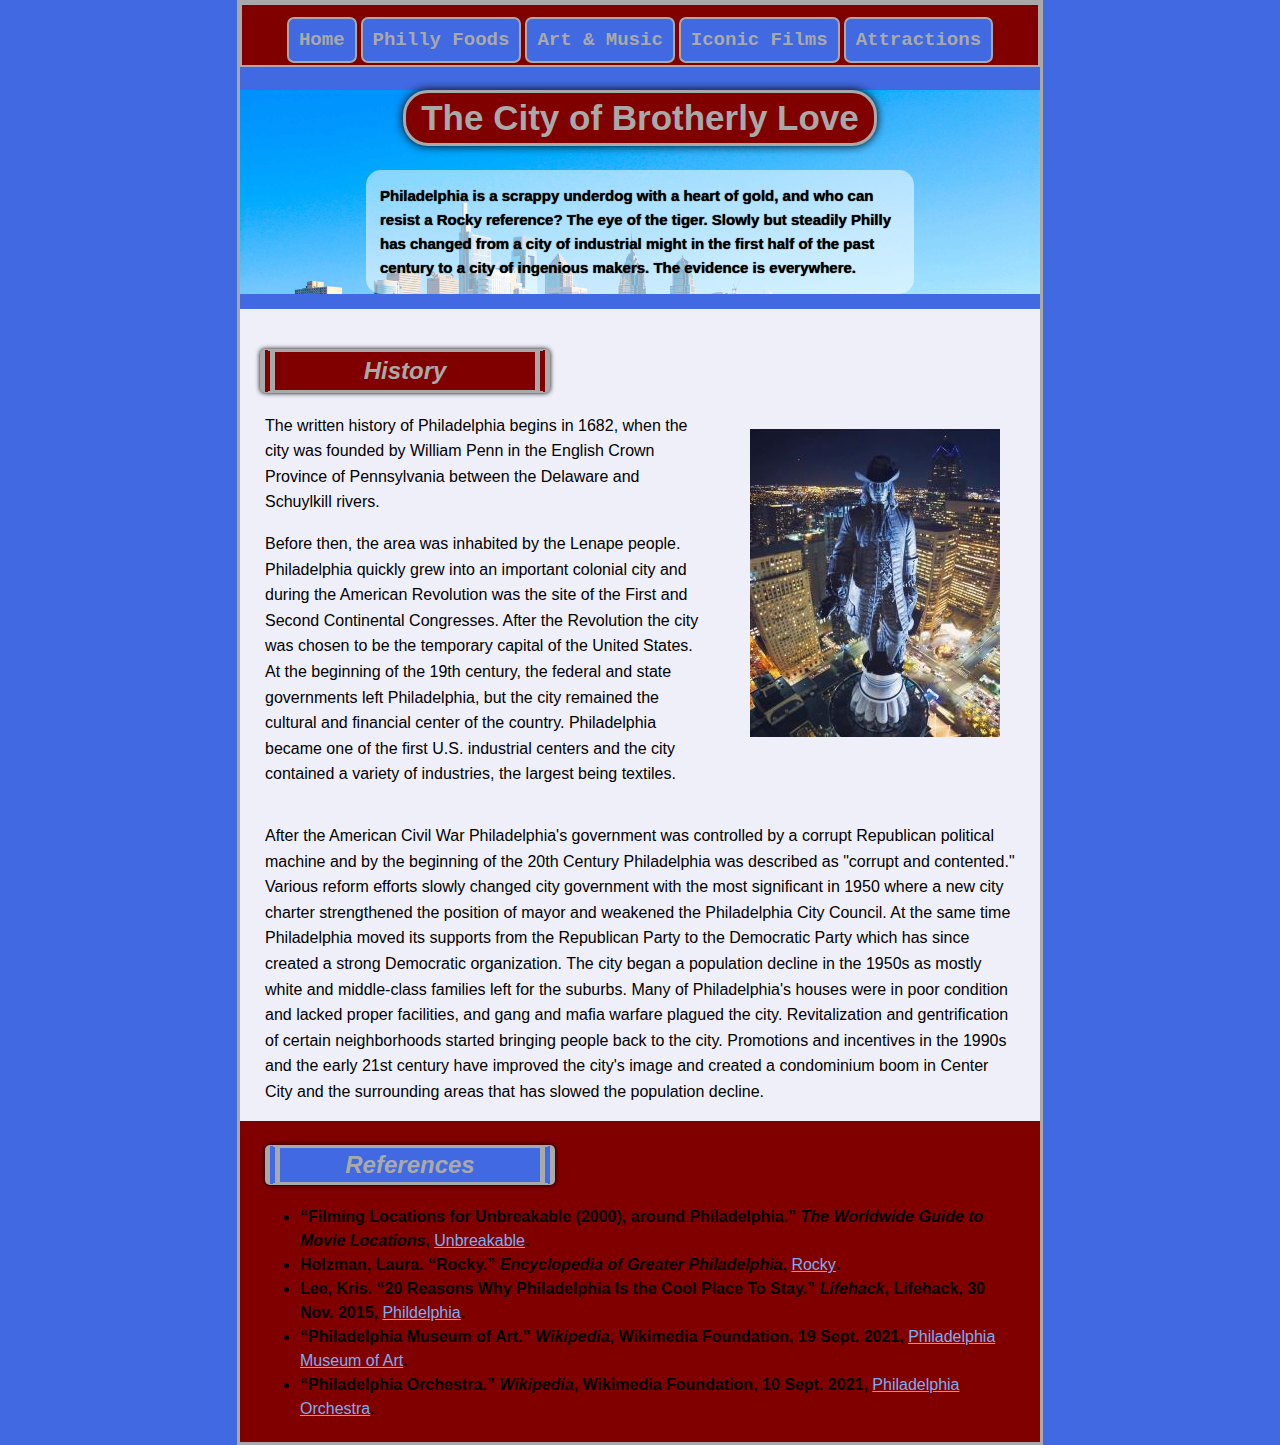
<file: index.html>
<!DOCTYPE html> <!--homepage template-->

<html lang="en">

	<head>
		<meta charset="utf-8">
		<title>Background of Philly</title>
		<meta name="viewport" content="width=device-width, initial-scale=1.0">
		<link rel="stylesheet" href="css/styles.css">
		<link rel="stylesheet" href="css/navigation.css">
	</head>
	<body>
		<nav>
			<ul>
				<li><a href="index.html">Home</a></li>
				<li><a href="philly-foods.html">Philly Foods</a></li>
				<li><a href="art-music.html">Art & Music</a></li>
				<li><a href="feature-films.html">Iconic Films</a></li>
				<li><a href="attractions.html">Attractions</a></li>
			</ul>
		</nav>

		<header>
			<h1 class="section_header">The City of Brotherly Love</h1>
			<p class="description">Philadelphia is a scrappy underdog with a heart of gold, and who can resist a Rocky reference? The eye of the tiger. Slowly but steadily Philly has changed from a city of industrial might in the first half of the past century to a city of ingenious makers. The evidence is everywhere.</p>
		</header>

		<div class="container">

			<article>

				<h2>History</h2>
				<figure>
					<img src="images/WilliamPennStatue.jpg" alt="The William Penn Statue">
				</figure>
				
				<p>The written history of Philadelphia begins in 1682, when the city was founded by William Penn in the English Crown Province of Pennsylvania between the Delaware and Schuylkill rivers.</p>
				<p>Before then, the area was inhabited by the Lenape people. Philadelphia quickly grew into an important colonial city and during the American Revolution was the site of the First and Second Continental Congresses. After the Revolution the city was chosen to be the temporary capital of the United States. At the beginning of the 19th century, the federal and state governments left Philadelphia, but the city remained the cultural and financial center of the country. Philadelphia became one of the first U.S. industrial centers and the city contained a variety of industries, the largest being textiles.</p>

			</article>

			<aside>
				<p>After the American Civil War Philadelphia's government was controlled by a corrupt Republican political machine and by the beginning of the 20th Century Philadelphia was described as "corrupt and contented." Various reform efforts slowly changed city government with the most significant in 1950 where a new city charter strengthened the position of mayor and weakened the Philadelphia City Council. At the same time Philadelphia moved its supports from the Republican Party to the Democratic Party which has since created a strong Democratic organization. The city began a population decline in the 1950s as mostly white and middle-class families left for the suburbs. Many of Philadelphia's houses were in poor condition and lacked proper facilities, and gang and mafia warfare plagued the city. Revitalization and gentrification of certain neighborhoods started bringing people back to the city. Promotions and incentives in the 1990s and the early 21st century have improved the city's image and created a condominium boom in Center City and the surrounding areas that has slowed the population decline.</p>

			</aside>

		</div>	

		<footer>
			<h2>References</h2>
			<ul>
				<li>“Filming Locations for Unbreakable (2000), around Philadelphia.” <em>The Worldwide Guide to Movie Locations</em>, <a href="https://www.movie-locations.com/movies/u/Unbreakable.php" target="blank">Unbreakable</a>.</li>
				<li>Holzman, Laura. “Rocky.” <em>Encyclopedia of Greater Philadelphia</em>, <a href="https://philadelphiaencyclopedia.org/archive/rocky/" target="blank">Rocky</a>.</li>
				<li>Lee, Kris. “20 Reasons Why Philadelphia Is the Cool Place To Stay.” <em>Lifehack</em>, Lifehack, 30 Nov. 2015, <a href="https://www.lifehack.org/321499/20-reasons-philadelphia-the-coolest-place-stay" target="blank">Phildelphia</a>.</li>
				<li>“Philadelphia Museum of Art.” <em>Wikipedia</em>, Wikimedia Foundation, 19 Sept. 2021, <a href="https://en.wikipedia.org/wiki/Philadelphia_Museum_of_Art" target="blank">Philadelphia Museum of Art</a>.</li>
				<li>“Philadelphia Orchestra.” <em>Wikipedia</em>, Wikimedia Foundation, 10 Sept. 2021, <a href="https://en.wikipedia.org/wiki/Philadelphia_Orchestra" target="blank">Philadelphia Orchestra</a>.</li>
			</ul>
		</footer>

	</body>
</html>
</file>
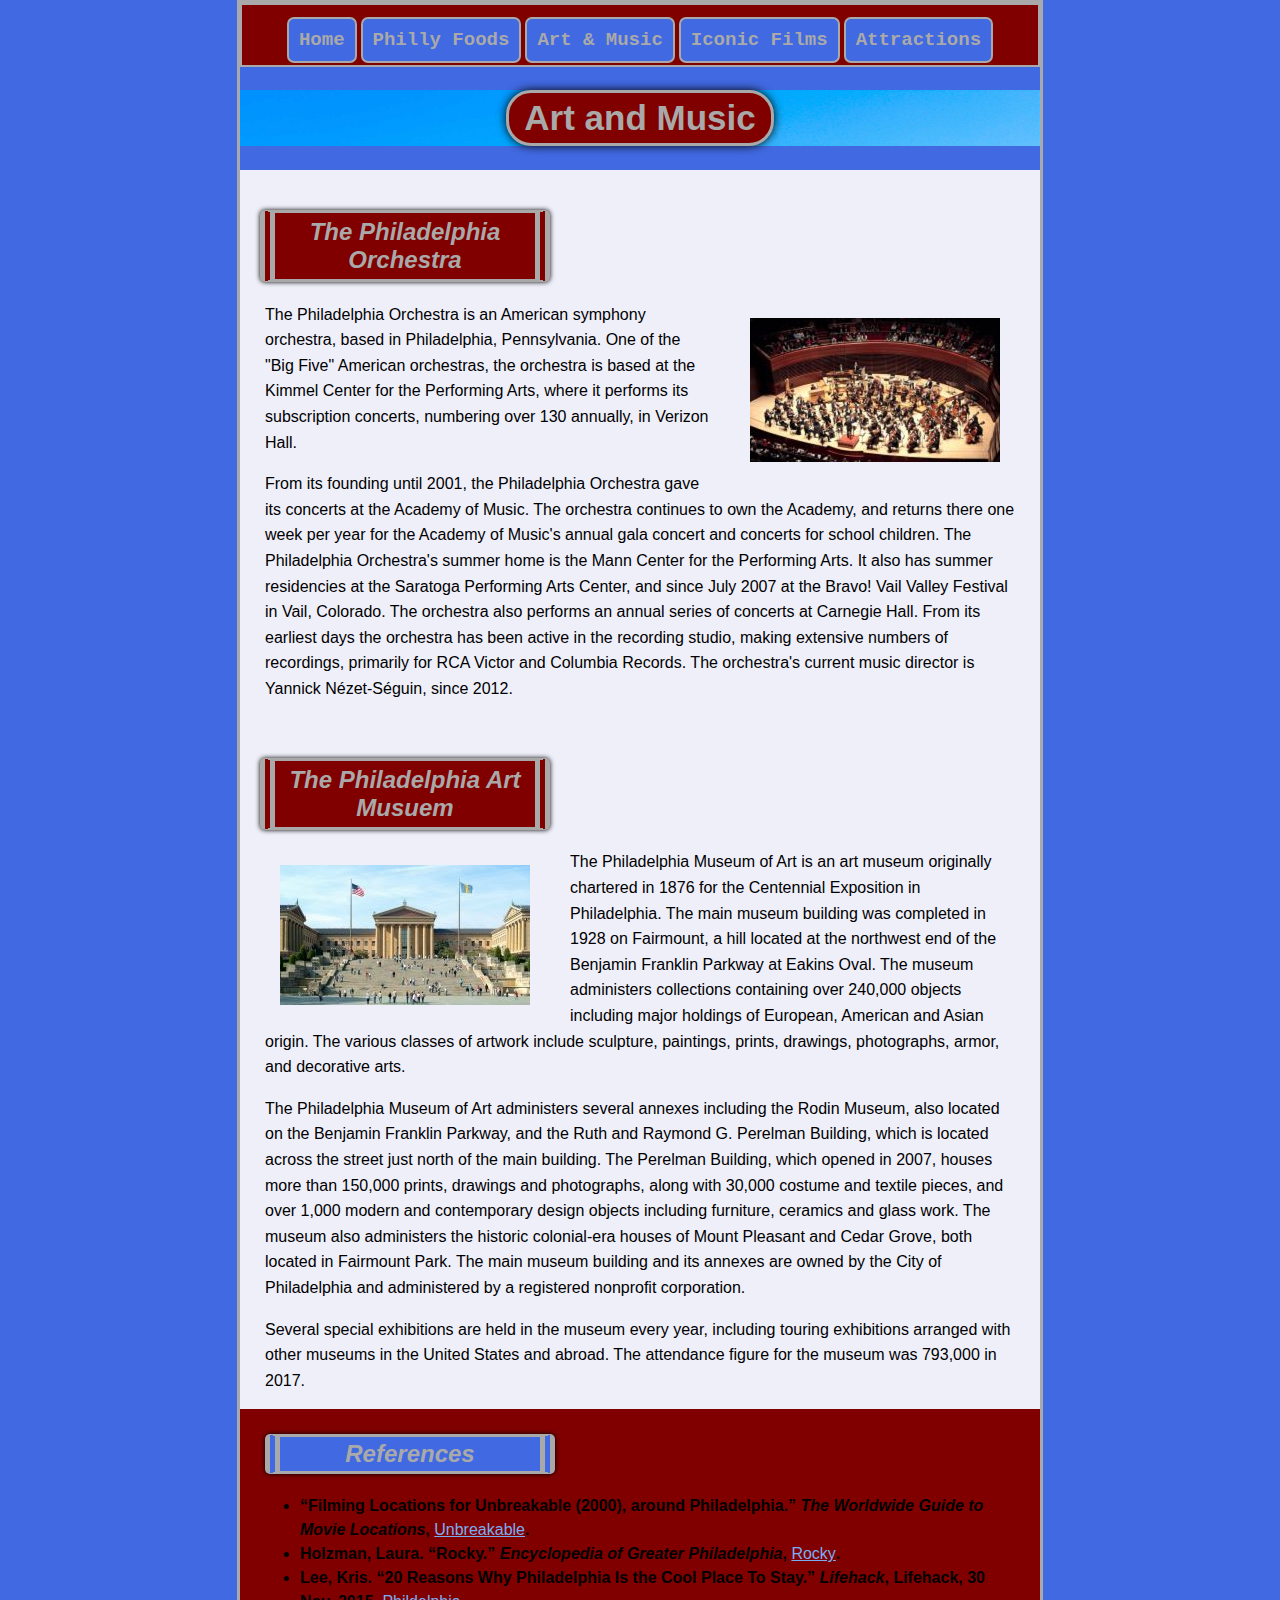
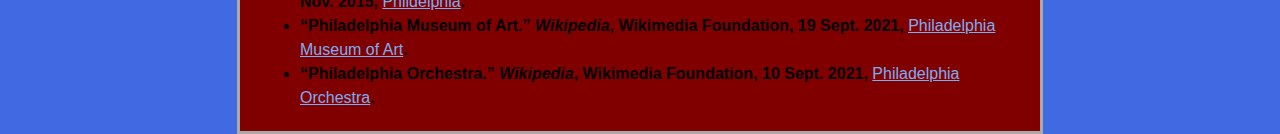
<file: art-music.html>
<!DOCTYPE html> <!--subpage template-->

<html lang="en">

	<head>
		<meta charset="utf-8">
		<title>Art and Music</title>
		<meta name="viewport" content="width=device-width, initial-scale=1.0">
		<link rel="stylesheet" href="css/styles.css">
		<link rel="stylesheet" href="css/navigation.css">
	</head>
	<body>
		<nav>
			<ul>
				<li><a href="index.html">Home</a></li>
				<li><a href="philly-foods.html">Philly Foods</a></li>
				<li><a href="art-music.html">Art & Music</a></li>
				<li><a href="feature-films.html">Iconic Films</a></li>
				<li><a href="attractions.html">Attractions</a></li>
			</ul>
		</nav>

		<header>
			<h1 class="section_header">Art and Music</h1>
		</header>

		<div class="container">

			<article>

				<h2>The Philadelphia Orchestra</h2>
				<figure>
					<img src="images/Orchestra.jpg" alt="The Philadelphia Orchestra">
				</figure>
				<p>The Philadelphia Orchestra is an American symphony orchestra, based in Philadelphia, Pennsylvania. One of the "Big Five" American orchestras, the orchestra is based at the Kimmel Center for the Performing Arts, where it performs its subscription concerts, numbering over 130 annually, in Verizon Hall.</p>
				<p>From its founding until 2001, the Philadelphia Orchestra gave its concerts at the Academy of Music. The orchestra continues to own the Academy, and returns there one week per year for the Academy of Music's annual gala concert and concerts for school children. The Philadelphia Orchestra's summer home is the Mann Center for the Performing Arts. It also has summer residencies at the Saratoga Performing Arts Center, and since July 2007 at the Bravo! Vail Valley Festival in Vail, Colorado. The orchestra also performs an annual series of concerts at Carnegie Hall. From its earliest days the orchestra has been active in the recording studio, making extensive numbers of recordings, primarily for RCA Victor and Columbia Records. The orchestra's current music director is Yannick Nézet-Séguin, since 2012.</p>
			
			</article>

			<aside>

				<h2>The Philadelphia Art Musuem</h2>
				<figure>
					<img src="images/ArtMuseum.jpg" alt="The Philadelphia Art Museum">
				</figure>
				<p>The Philadelphia Museum of Art is an art museum originally chartered in 1876 for the Centennial Exposition in Philadelphia. The main museum building was completed in 1928 on Fairmount, a hill located at the northwest end of the Benjamin Franklin Parkway at Eakins Oval. The museum administers collections containing over 240,000 objects including major holdings of European, American and Asian origin. The various classes of artwork include sculpture, paintings, prints, drawings, photographs, armor, and decorative arts.</p>
				<p>The Philadelphia Museum of Art administers several annexes including the Rodin Museum, also located on the Benjamin Franklin Parkway, and the Ruth and Raymond G. Perelman Building, which is located across the street just north of the main building. The Perelman Building, which opened in 2007, houses more than 150,000 prints, drawings and photographs, along with 30,000 costume and textile pieces, and over 1,000 modern and contemporary design objects including furniture, ceramics and glass work. The museum also administers the historic colonial-era houses of Mount Pleasant and Cedar Grove, both located in Fairmount Park. The main museum building and its annexes are owned by the City of Philadelphia and administered by a registered nonprofit corporation.</p>
				<p>Several special exhibitions are held in the museum every year, including touring exhibitions arranged with other museums in the United States and abroad. The attendance figure for the museum was 793,000 in 2017.</p>

			</aside>
		</div>	

		<footer>
			<h2>References</h2>
			<ul>
				<li>“Filming Locations for Unbreakable (2000), around Philadelphia.” <em>The Worldwide Guide to Movie Locations</em>, <a href="https://www.movie-locations.com/movies/u/Unbreakable.php" target="blank">Unbreakable</a>.</li>
				<li>Holzman, Laura. “Rocky.” <em>Encyclopedia of Greater Philadelphia</em>, <a href="https://philadelphiaencyclopedia.org/archive/rocky/" target="blank">Rocky</a>.</li>
				<li>Lee, Kris. “20 Reasons Why Philadelphia Is the Cool Place To Stay.” <em>Lifehack</em>, Lifehack, 30 Nov. 2015, <a href="https://www.lifehack.org/321499/20-reasons-philadelphia-the-coolest-place-stay" target="blank">Phildelphia</a>.</li>
				<li>“Philadelphia Museum of Art.” <em>Wikipedia</em>, Wikimedia Foundation, 19 Sept. 2021, <a href="https://en.wikipedia.org/wiki/Philadelphia_Museum_of_Art" target="blank">Philadelphia Museum of Art</a>.</li>
				<li>“Philadelphia Orchestra.” <em>Wikipedia</em>, Wikimedia Foundation, 10 Sept. 2021, <a href="https://en.wikipedia.org/wiki/Philadelphia_Orchestra" target="blank">Philadelphia Orchestra</a>.</li>
			</ul>
		</footer>

	</body>
</html>
</file>
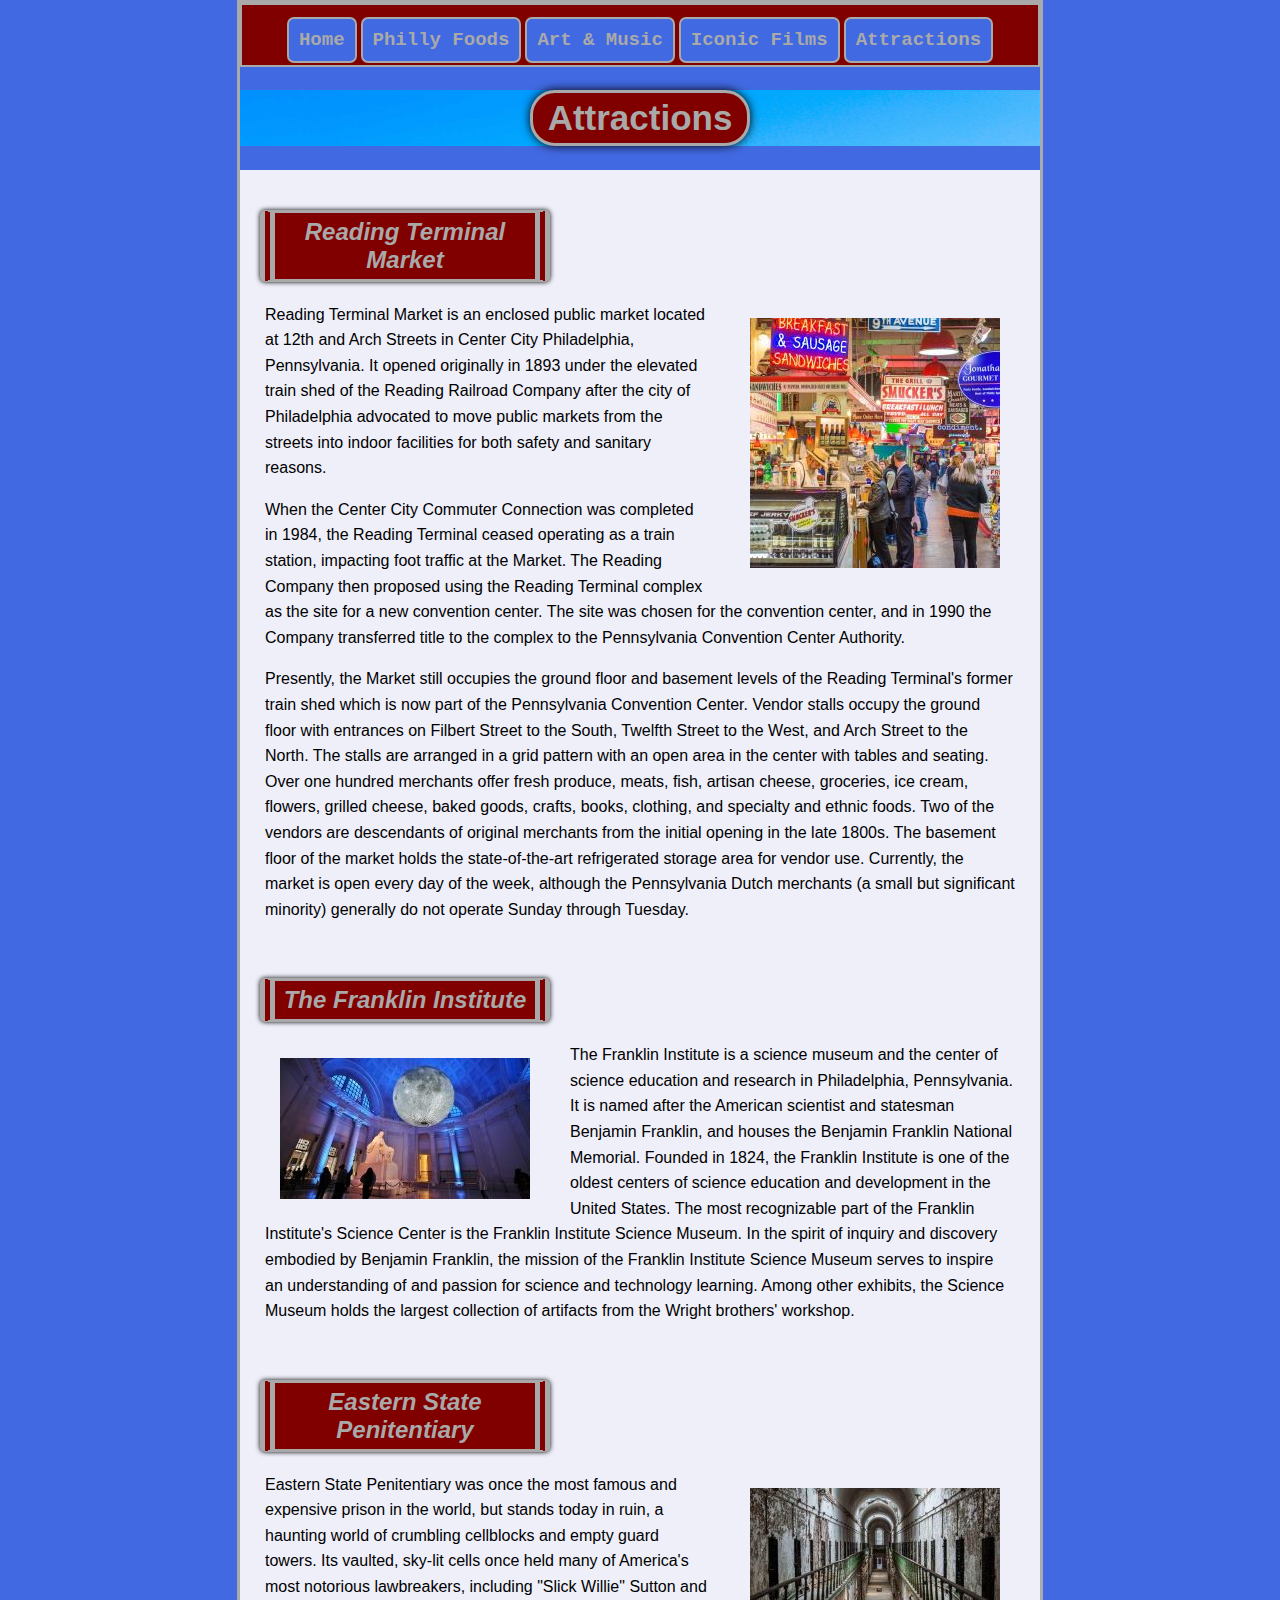
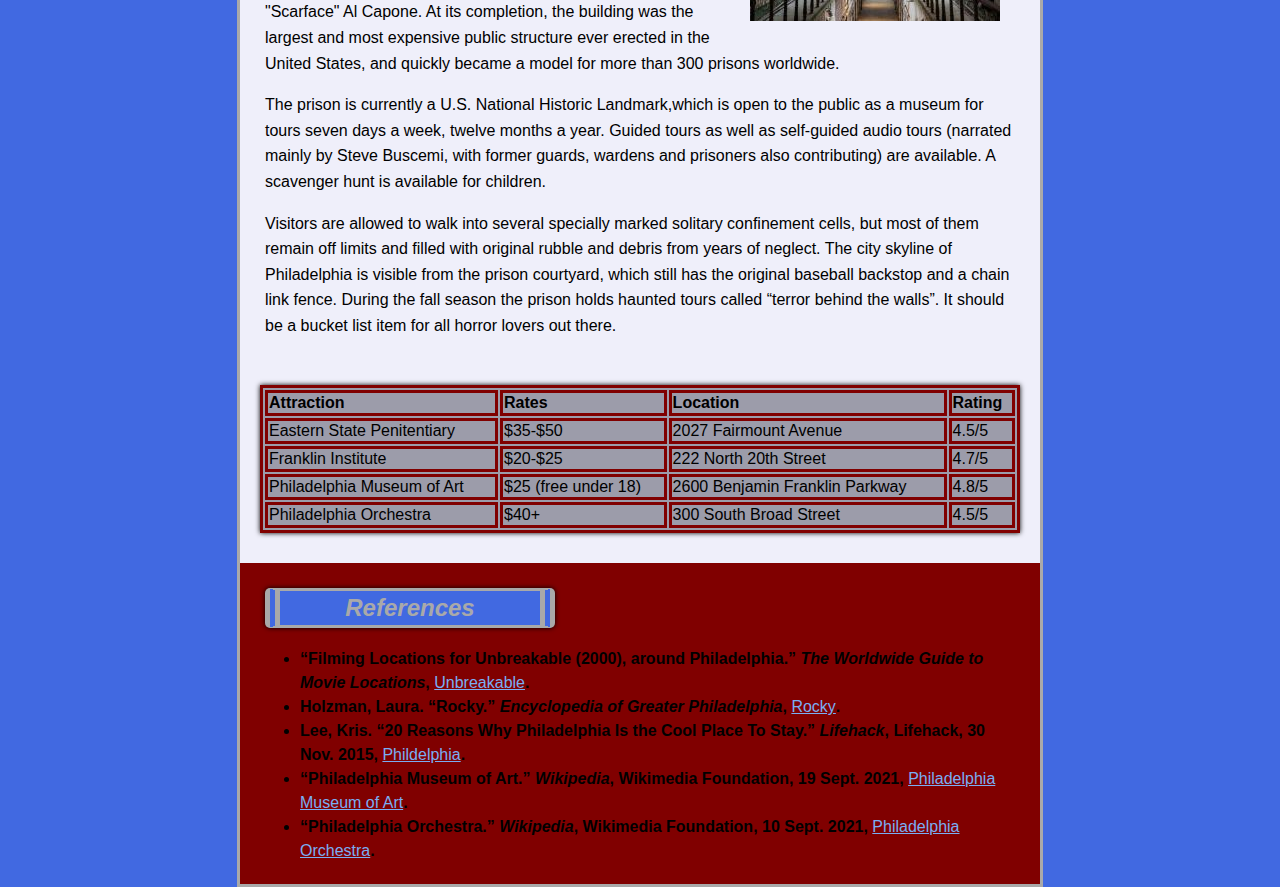
<file: attractions.html>
<!DOCTYPE html> <!--subpage template-->

<html lang="en">

	<head>
		<meta charset="utf-8">
		<title>Attractions</title>
		<meta name="viewport" content="width=device-width, initial-scale=1.0">
		<link rel="stylesheet" href="css/styles.css">
		<link rel="stylesheet" href="css/navigation.css">
	</head>
	<body>
		<nav>
			<ul>
				<li><a href="index.html">Home</a></li>
				<li><a href="philly-foods.html">Philly Foods</a></li>
				<li><a href="art-music.html">Art & Music</a></li>
				<li><a href="feature-films.html">Iconic Films</a></li>
				<li><a href="attractions.html">Attractions</a></li>
			</ul>
		</nav>

		<header>
			<h1 class="section_header">Attractions</h1>
		</header>

		<div class="container">

			<article>

				<h2>Reading Terminal Market</h2>
				<figure>
					<img src="images/ReadingTerminalMarket.jpg" alt="Reading Terminal Market">
				</figure>
				<p>Reading Terminal Market is an enclosed public market located at 12th and Arch Streets in Center City Philadelphia, Pennsylvania. It opened originally in 1893 under the elevated train shed of the Reading Railroad Company after the city of Philadelphia advocated to move public markets from the streets into indoor facilities for both safety and sanitary reasons.</p>
				<p>When the Center City Commuter Connection was completed in 1984, the Reading Terminal ceased operating as a train station, impacting foot traffic at the Market. The Reading Company then proposed using the Reading Terminal complex as the site for a new convention center. The site was chosen for the convention center, and in 1990 the Company transferred title to the complex to the Pennsylvania Convention Center Authority.</p>
				<p>Presently, the Market still occupies the ground floor and basement levels of the Reading Terminal's former train shed which is now part of the Pennsylvania Convention Center. Vendor stalls occupy the ground floor with entrances on Filbert Street to the South, Twelfth Street to the West, and Arch Street to the North. The stalls are arranged in a grid pattern with an open area in the center with tables and seating. Over one hundred merchants offer fresh produce, meats, fish, artisan cheese, groceries, ice cream, flowers, grilled cheese, baked goods, crafts, books, clothing, and specialty and ethnic foods. Two of the vendors are descendants of original merchants from the initial opening in the late 1800s. The basement floor of the market holds the state-of-the-art refrigerated storage area for vendor use. Currently, the market is open every day of the week, although the Pennsylvania Dutch merchants (a small but significant minority) generally do not operate Sunday through Tuesday.</p>
			
			</article>

			<aside>

				<h2>The Franklin Institute</h2>
				<figure>
					<img src="images/Franklin.jpg" alt="The Franklin Institute">
				</figure>
				<p>The Franklin Institute is a science museum and the center of science education and research in Philadelphia, Pennsylvania. It is named after the American scientist and statesman Benjamin Franklin, and houses the Benjamin Franklin National Memorial. Founded in 1824, the Franklin Institute is one of the oldest centers of science education and development in the United States. The most recognizable part of the Franklin Institute's Science Center is the Franklin Institute Science Museum. In the spirit of inquiry and discovery embodied by Benjamin Franklin, the mission of the Franklin Institute Science Museum serves to inspire an understanding of and passion for science and technology learning. Among other exhibits, the Science Museum holds the largest collection of artifacts from the Wright brothers' workshop.</p>
			
			</aside>

			<section>

				<h2>Eastern State Penitentiary</h2>
				<figure>
					<img src="images/Penitentiary.jpg" alt="The Eastern State Penitentiary">
				</figure>
				<p>Eastern State Penitentiary was once the most famous and expensive prison in the world, but stands today in ruin, a haunting world of crumbling cellblocks and empty guard towers. Its vaulted, sky-lit cells once held many of America's most notorious lawbreakers, including "Slick Willie" Sutton and "Scarface" Al Capone. At its completion, the building was the largest and most expensive public structure ever erected in the United States, and quickly became a model for more than 300 prisons worldwide.</p> 
				<p>The prison is currently a U.S. National Historic Landmark,which is open to the public as a museum for tours seven days a week, twelve months a year. Guided tours as well as self-guided audio tours (narrated mainly by Steve Buscemi, with former guards, wardens and prisoners also contributing) are available. A scavenger hunt is available for children.</p>
				<p>Visitors are allowed to walk into several specially marked solitary confinement cells, but most of them remain off limits and filled with original rubble and debris from years of neglect. The city skyline of Philadelphia is visible from the prison courtyard, which still has the original baseball backstop and a chain link fence. During the fall season the prison holds haunted tours called “terror behind the walls”. It should be a bucket list item for all horror lovers out there.</p>

			</section>

			<table>
					<tr>
						<td><strong>Attraction</strong></td>
						<td><strong>Rates</strong></td>
						<td><strong>Location</strong></td>
						<td><strong>Rating</strong></td>
					</tr>
					<tr>
						<td>Eastern State Penitentiary</td>
						<td>$35-$50</td>
						<td>2027 Fairmount Avenue</td>
						<td>4.5/5</td>
					</tr>
					<tr>
						<td>Franklin Institute</td>
						<td>$20-$25</td>
						<td>222 North 20th Street</td>
						<td>4.7/5</td>
					</tr>
					<tr>
						<td>Philadelphia Museum of Art</td>
						<td>$25 (free under 18)</td>
						<td>2600 Benjamin Franklin Parkway</td>
						<td>4.8/5</td>
					</tr>
					<tr>
						<td>Philadelphia Orchestra</td>
						<td>$40+</td>
						<td>300 South Broad Street</td>
						<td>4.5/5</td>
					</tr>
				</table>

		</div>	

		<footer>
			<h2>References</h2>
			<ul>
				<li>“Filming Locations for Unbreakable (2000), around Philadelphia.” <em>The Worldwide Guide to Movie Locations</em>, <a href="https://www.movie-locations.com/movies/u/Unbreakable.php" target="blank">Unbreakable</a>.</li>
				<li>Holzman, Laura. “Rocky.” <em>Encyclopedia of Greater Philadelphia</em>, <a href="https://philadelphiaencyclopedia.org/archive/rocky/" target="blank">Rocky</a>.</li>
				<li>Lee, Kris. “20 Reasons Why Philadelphia Is the Cool Place To Stay.” <em>Lifehack</em>, Lifehack, 30 Nov. 2015, <a href="https://www.lifehack.org/321499/20-reasons-philadelphia-the-coolest-place-stay" target="blank">Phildelphia</a>.</li>
				<li>“Philadelphia Museum of Art.” <em>Wikipedia</em>, Wikimedia Foundation, 19 Sept. 2021, <a href="https://en.wikipedia.org/wiki/Philadelphia_Museum_of_Art" target="blank">Philadelphia Museum of Art</a>.</li>
				<li>“Philadelphia Orchestra.” <em>Wikipedia</em>, Wikimedia Foundation, 10 Sept. 2021, <a href="https://en.wikipedia.org/wiki/Philadelphia_Orchestra" target="blank">Philadelphia Orchestra</a>.</li>
			</ul>
		</footer>

	</body>
</html>
</file>
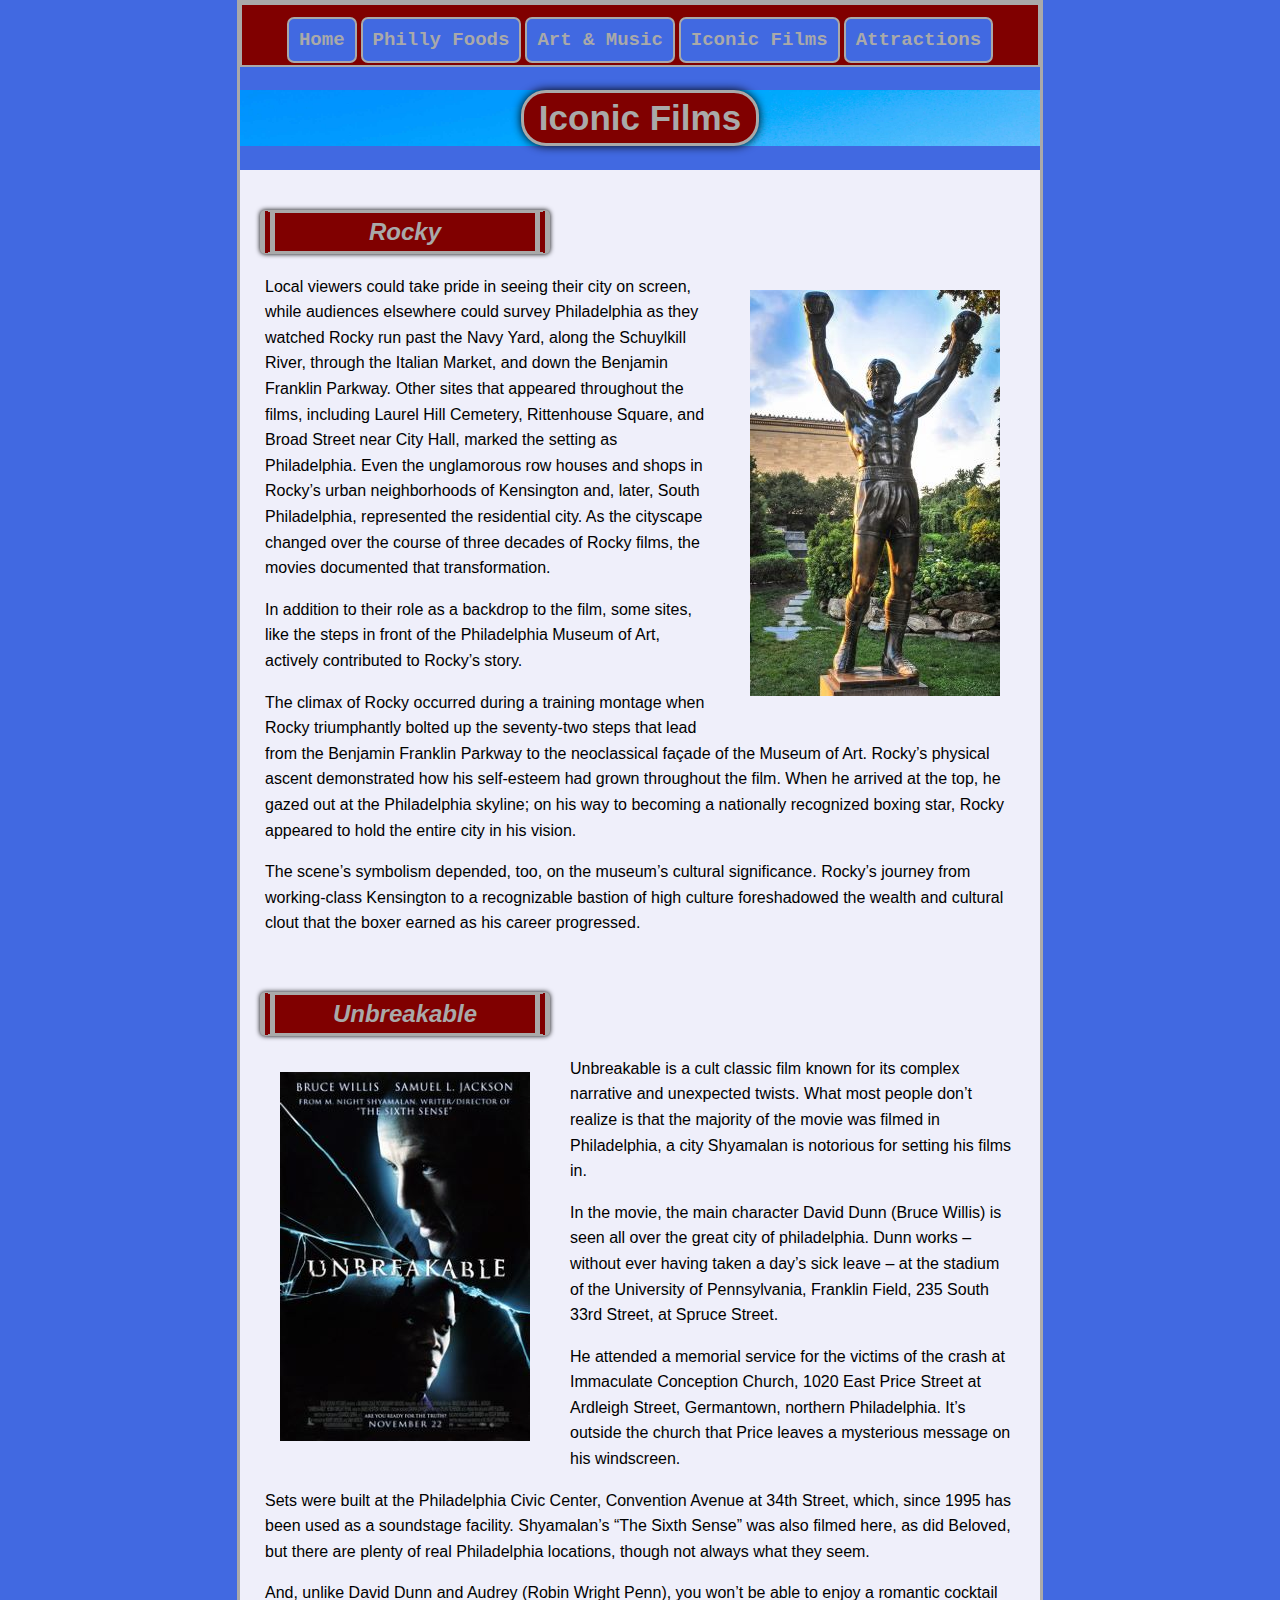
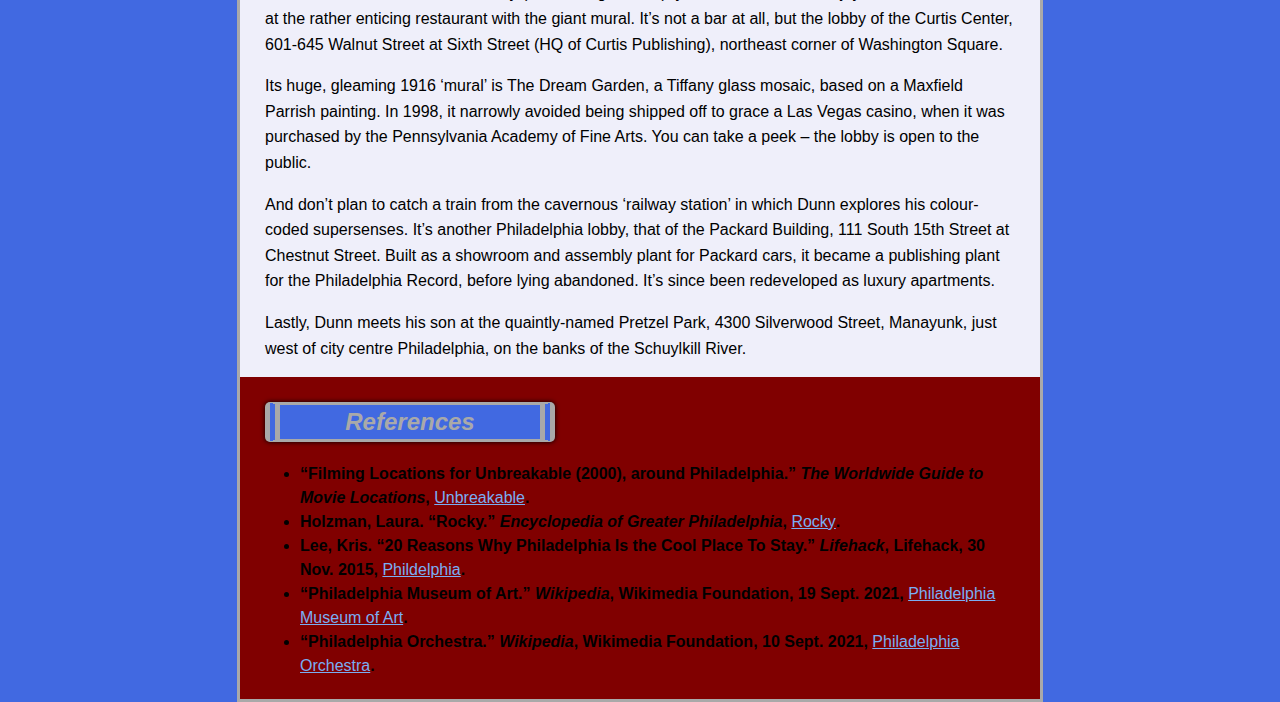
<file: feature-films.html>
<!DOCTYPE html> <!--subpage template-->

<html lang="en">

	<head>
		<meta charset="utf-8">
		<title>Feature Films</title>
		<meta name="viewport" content="width=device-width, initial-scale=1.0">
		<link rel="stylesheet" href="css/styles.css">
		<link rel="stylesheet" href="css/navigation.css">
	</head>
	<body>
		<nav>
			<ul>
				<li><a href="index.html">Home</a></li>
				<li><a href="philly-foods.html">Philly Foods</a></li>
				<li><a href="art-music.html">Art & Music</a></li>
				<li><a href="feature-films.html">Iconic Films</a></li>
				<li><a href="attractions.html">Attractions</a></li>
			</ul>
		</nav>

		<header>
			<h1 class="section_header">Iconic Films</h1>
		</header>

		<div class="container">
			<article>

				<h2>Rocky</h2>
				<figure>
					<img src="images/RockyStatue.jpg" alt="The Rocky Statue">
				</figure>
				<p>Local viewers could take pride in seeing their city on screen, while audiences elsewhere could survey Philadelphia as they watched Rocky run past the Navy Yard, along the Schuylkill River, through the Italian Market, and down the Benjamin Franklin Parkway.  Other sites that appeared throughout the films, including Laurel Hill Cemetery, Rittenhouse Square, and Broad Street near City Hall, marked the setting as Philadelphia. Even the unglamorous row houses and shops in Rocky’s urban neighborhoods of Kensington and, later, South Philadelphia, represented the residential city. As the cityscape changed over the course of three decades of Rocky films, the movies documented that transformation.</p>
				<p>In addition to their role as a backdrop to the film, some sites, like the steps in front of the Philadelphia Museum of Art, actively contributed to Rocky’s story.</p>
				<p>The climax of Rocky occurred during a training montage when Rocky triumphantly bolted up the seventy-two steps that lead from the Benjamin Franklin Parkway to the neoclassical façade of the Museum of Art. Rocky’s physical ascent demonstrated how his self-esteem had grown throughout the film. When he arrived at the top, he gazed out at the Philadelphia skyline; on his way to becoming a nationally recognized boxing star, Rocky appeared to hold the entire city in his vision.</p>
				<p>The scene’s symbolism depended, too, on the museum’s cultural significance. Rocky’s journey from working-class Kensington to a recognizable bastion of high culture foreshadowed the wealth and cultural clout that the boxer earned as his career progressed.</p>
			
			</article>

			<aside>

				<h2>Unbreakable</h2>
				<figure>
					<img src="images/Unbreakable.jpg" alt="Unbreakable Poster">
				</figure>
				<p>Unbreakable is a cult classic film known for its complex narrative and unexpected twists. What most people don’t realize is that the majority of the movie was filmed in Philadelphia, a city Shyamalan is notorious for setting his films in.</p>
				<p>In the movie, the main character David Dunn (Bruce Willis) is seen all over the great city of philadelphia. Dunn works – without ever having taken a day’s sick leave – at the stadium of the University of Pennsylvania, Franklin Field, 235 South 33rd Street, at Spruce Street.</p>
				<p>He attended a memorial service for the victims of the crash at Immaculate Conception Church, 1020 East Price Street at Ardleigh Street, Germantown, northern Philadelphia. It’s outside the church that Price leaves a mysterious message on his windscreen.</p>
				<p>Sets were built at the Philadelphia Civic Center, Convention Avenue at 34th Street, which, since 1995 has been used as a soundstage facility. Shyamalan’s “The Sixth Sense” was also filmed here, as did Beloved, but there are plenty of real Philadelphia locations, though not always what they seem.</p>
				<p>And, unlike David Dunn and Audrey (Robin Wright Penn), you won’t be able to enjoy a romantic cocktail at the rather enticing restaurant with the giant mural. It’s not a bar at all, but the lobby of the Curtis Center, 601-645 Walnut Street at Sixth Street (HQ of Curtis Publishing), northeast corner of Washington Square.</p>
				<p>Its huge, gleaming 1916 ‘mural’ is The Dream Garden, a Tiffany glass mosaic, based on a Maxfield Parrish painting. In 1998, it narrowly avoided being shipped off to grace a Las Vegas casino, when it was purchased by the Pennsylvania Academy of Fine Arts. You can take a peek – the lobby is open to the public.</p>
				<p>And don’t plan to catch a train from the cavernous ‘railway station’ in which Dunn explores his colour-coded supersenses. It’s another Philadelphia lobby, that of the Packard Building, 111 South 15th Street at Chestnut Street. Built as a showroom and assembly plant for Packard cars, it became a publishing plant for the Philadelphia Record, before lying abandoned. It’s since been redeveloped as luxury apartments.</p>
				<p>Lastly, Dunn meets his son at the quaintly-named Pretzel Park, 4300 Silverwood Street, Manayunk, just west of city centre Philadelphia, on the banks of the Schuylkill River.</p>

			</aside>
		</div>	

		<footer>
			<h2>References</h2>
			<ul>
				<li>“Filming Locations for Unbreakable (2000), around Philadelphia.” <em>The Worldwide Guide to Movie Locations</em>, <a href="https://www.movie-locations.com/movies/u/Unbreakable.php" target="blank">Unbreakable</a>.</li>
				<li>Holzman, Laura. “Rocky.” <em>Encyclopedia of Greater Philadelphia</em>, <a href="https://philadelphiaencyclopedia.org/archive/rocky/" target="blank">Rocky</a>.</li>
				<li>Lee, Kris. “20 Reasons Why Philadelphia Is the Cool Place To Stay.” <em>Lifehack</em>, Lifehack, 30 Nov. 2015, <a href="https://www.lifehack.org/321499/20-reasons-philadelphia-the-coolest-place-stay" target="blank">Phildelphia</a>.</li>
				<li>“Philadelphia Museum of Art.” <em>Wikipedia</em>, Wikimedia Foundation, 19 Sept. 2021, <a href="https://en.wikipedia.org/wiki/Philadelphia_Museum_of_Art" target="blank">Philadelphia Museum of Art</a>.</li>
				<li>“Philadelphia Orchestra.” <em>Wikipedia</em>, Wikimedia Foundation, 10 Sept. 2021, <a href="https://en.wikipedia.org/wiki/Philadelphia_Orchestra" target="blank">Philadelphia Orchestra</a>.</li>
			</ul>
		</footer>

	</body>
</html>
</file>
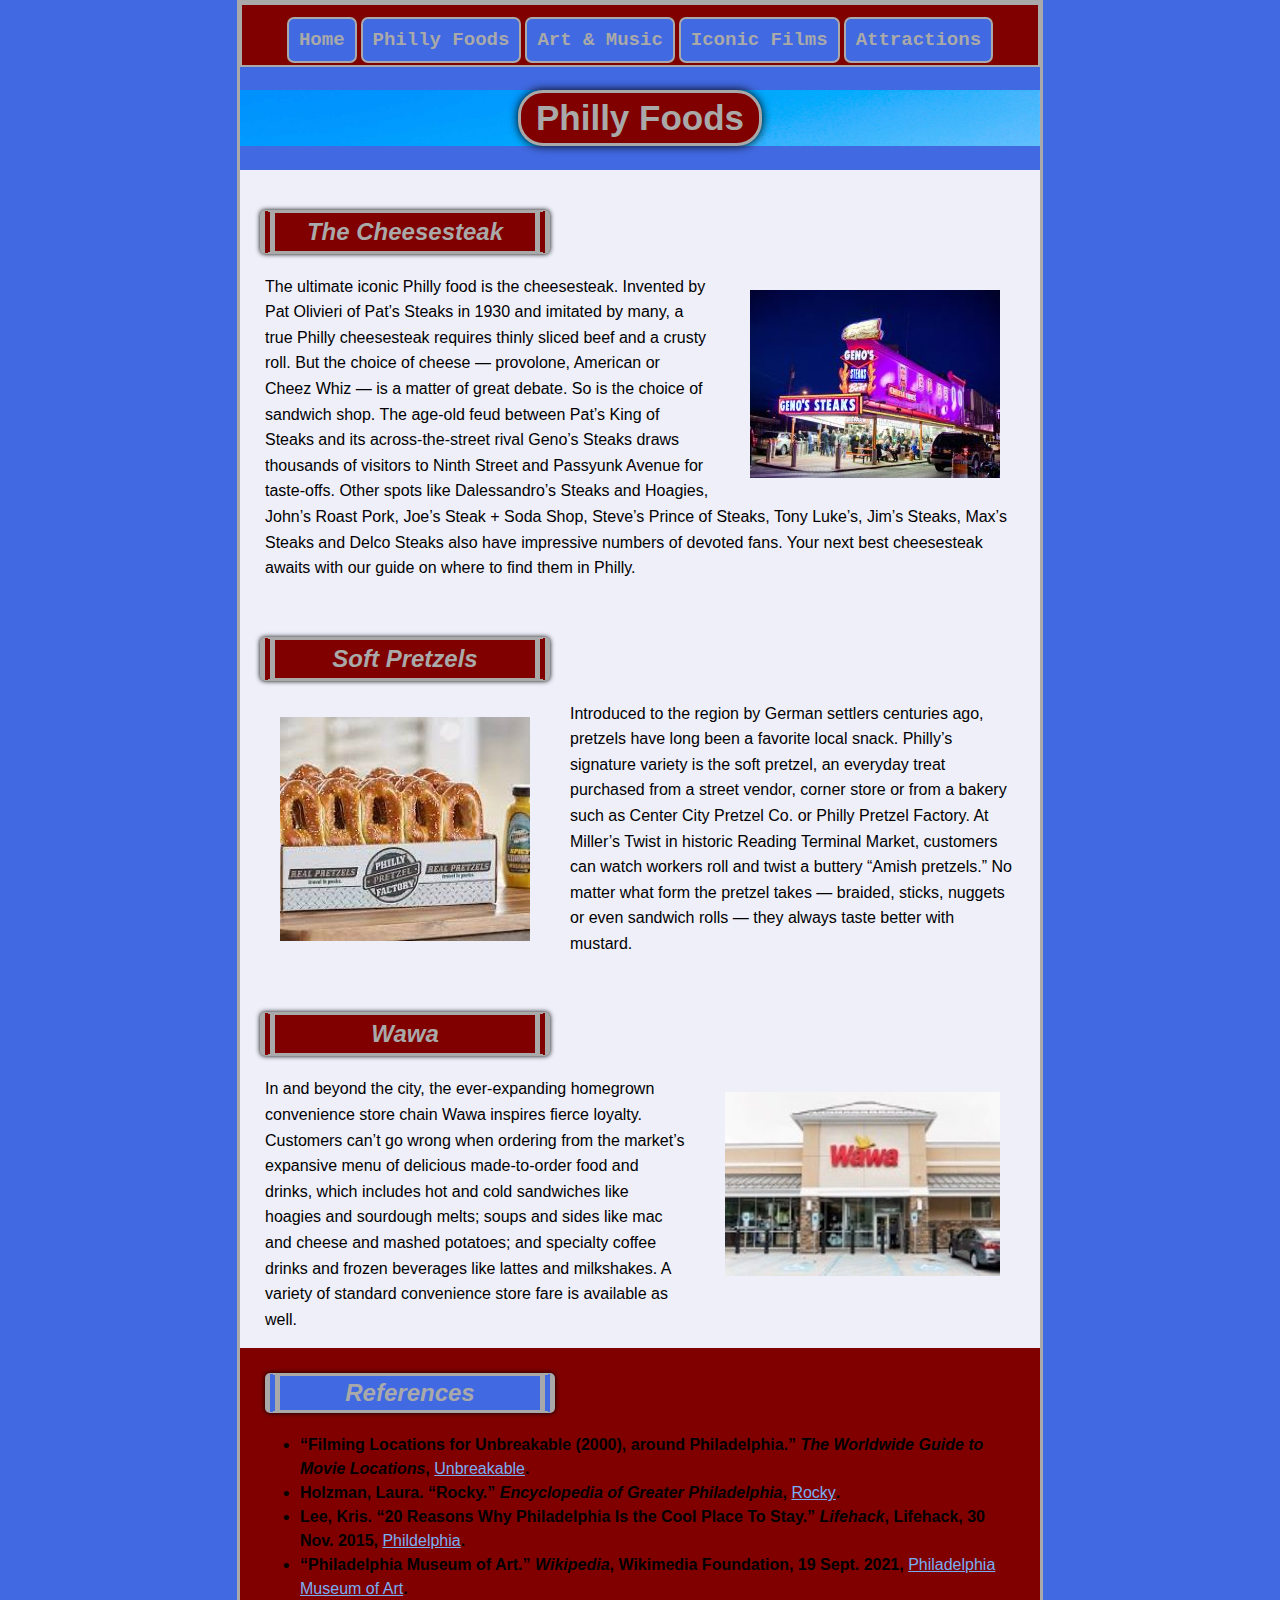
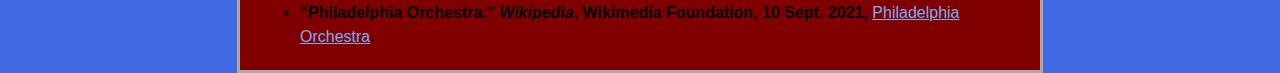
<file: philly-foods.html>
<!DOCTYPE html> <!--subpage template-->

<html lang="en">

	<head>
		<meta charset="utf-8">
		<title>Philly Foods</title>
		<meta name="viewport" content="width=device-width, initial-scale=1.0">
		<link rel="stylesheet" href="css/styles.css">
		<link rel="stylesheet" href="css/navigation.css">
	</head>
	<body>
		<nav>
			<ul>
				<li><a href="index.html">Home</a></li>
				<li><a href="philly-foods.html">Philly Foods</a></li>
				<li><a href="art-music.html">Art & Music</a></li>
				<li><a href="feature-films.html">Iconic Films</a></li>
				<li><a href="attractions.html">Attractions</a></li>
			</ul>
		</nav>

		<header>
			<h1 class="section_header">Philly Foods</h1>
		</header>

		<div class="container">

			<article>

				<h2>The Cheesesteak</h2>
				<figure>
				<img src="images/Genos-Steaks.jpg" alt="Geno's Steaks">
				</figure>
				<p>The ultimate iconic Philly food is the cheesesteak. Invented by Pat Olivieri of Pat’s Steaks in 1930 and imitated by many, a true Philly cheesesteak requires thinly sliced beef and a crusty roll. But the choice of cheese — provolone, American or Cheez Whiz — is a matter of great debate. So is the choice of sandwich shop. The age-old feud between Pat’s King of Steaks and its across-the-street rival Geno’s Steaks draws thousands of visitors to Ninth Street and Passyunk Avenue for taste-offs. Other spots like Dalessandro’s Steaks and Hoagies, John’s Roast Pork, Joe’s Steak + Soda Shop, Steve’s Prince of Steaks, Tony Luke’s, Jim’s Steaks, Max’s Steaks and Delco Steaks also have impressive numbers of devoted fans. Your next best cheesesteak awaits with our guide on where to find them in Philly.</p>
			
			</article>

			<aside>

				<h2>Soft Pretzels</h2>
				<figure>
					<img src="images/Pretzel.jpg" alt="Philly Pretzel Factory">
				</figure>
				<p>Introduced to the region by German settlers centuries ago, pretzels have long been a favorite local snack. Philly’s signature variety is the soft pretzel, an everyday treat purchased from a street vendor, corner store or from a bakery such as Center City Pretzel Co. or Philly Pretzel Factory. At Miller’s Twist in historic Reading Terminal Market, customers can watch workers roll and twist a buttery “Amish pretzels.” No matter what form the pretzel takes — braided, sticks, nuggets or even sandwich rolls — they always taste better with mustard.</p>
			
			</aside>

			<section>

				<h2>Wawa</h2>
				<figure>
					<img src="images/Wawa.jpg" alt="Wawa">
				</figure>
				<p>In and beyond the city, the ever-expanding homegrown convenience store chain Wawa inspires fierce loyalty. Customers can’t go wrong when ordering from the market’s expansive menu of delicious made-to-order food and drinks, which includes hot and cold sandwiches like hoagies and sourdough melts; soups and sides like mac and cheese and mashed potatoes; and specialty coffee drinks and frozen beverages like lattes and milkshakes. A variety of standard convenience store fare is available as well.</p>
			
			</section>
		</div>	

		<footer>
			<h2>References</h2>
			<ul>
				<li>“Filming Locations for Unbreakable (2000), around Philadelphia.” <em>The Worldwide Guide to Movie Locations</em>, <a href="https://www.movie-locations.com/movies/u/Unbreakable.php" target="blank">Unbreakable</a>.</li>
				<li>Holzman, Laura. “Rocky.” <em>Encyclopedia of Greater Philadelphia</em>, <a href="https://philadelphiaencyclopedia.org/archive/rocky/" target="blank">Rocky</a>.</li>
				<li>Lee, Kris. “20 Reasons Why Philadelphia Is the Cool Place To Stay.” <em>Lifehack</em>, Lifehack, 30 Nov. 2015, <a href="https://www.lifehack.org/321499/20-reasons-philadelphia-the-coolest-place-stay" target="blank">Phildelphia</a>.</li>
				<li>“Philadelphia Museum of Art.” <em>Wikipedia</em>, Wikimedia Foundation, 19 Sept. 2021, <a href="https://en.wikipedia.org/wiki/Philadelphia_Museum_of_Art" target="blank">Philadelphia Museum of Art</a>.</li>
				<li>“Philadelphia Orchestra.” <em>Wikipedia</em>, Wikimedia Foundation, 10 Sept. 2021, <a href="https://en.wikipedia.org/wiki/Philadelphia_Orchestra" target="blank">Philadelphia Orchestra</a>.</li>
			</ul>
		</footer>

	</body>
</html>
</file>
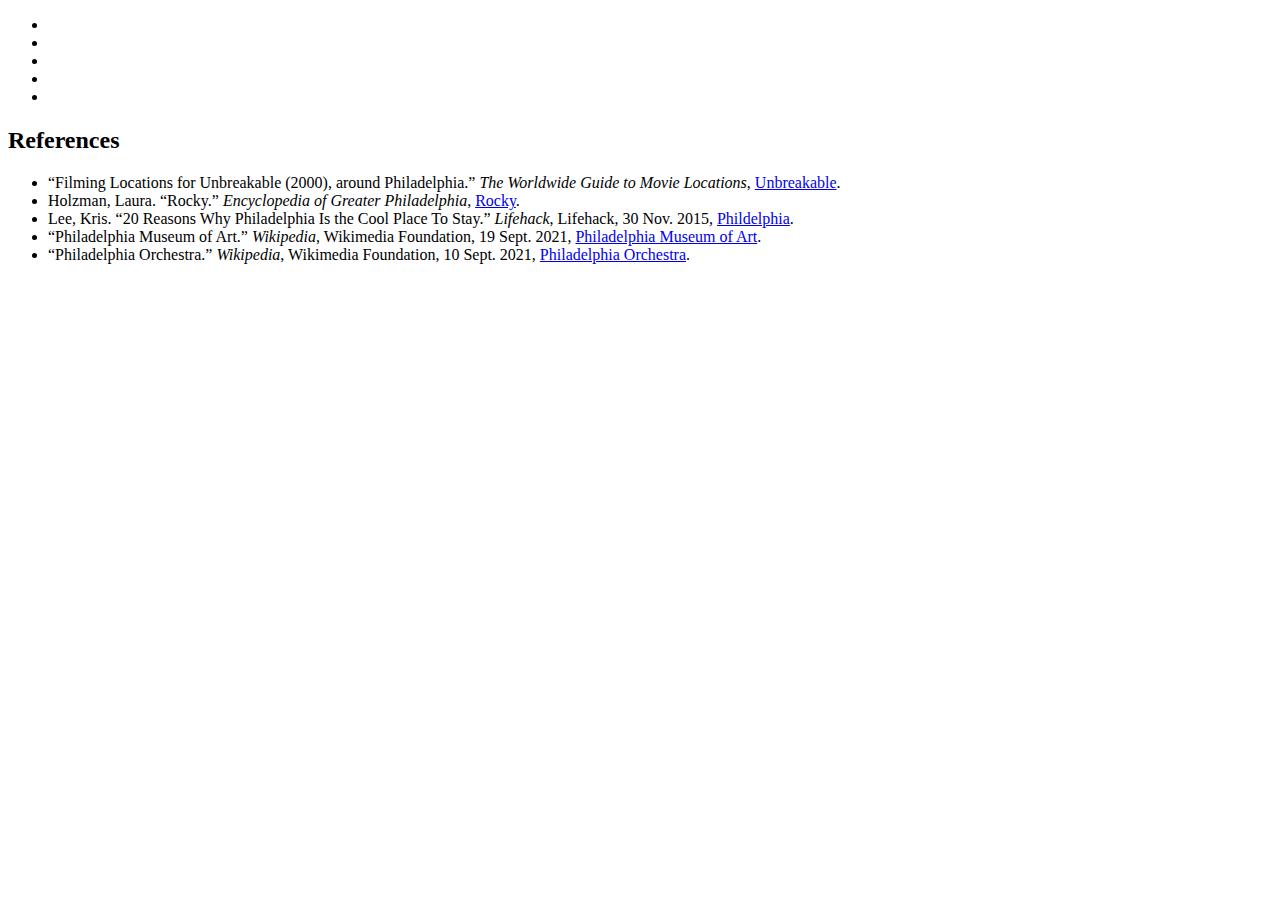
<file: templates/home_template.html>
<!DOCTYPE html> <!--homepage template-->

<html lang="en">

	<head>
		<meta charset="utf-8">
		<title></title>
		<meta name="viewport" content="width=device-width, initial-scale=1.0">
	</head>
	<body>
		<nav id="Navigation bar">
			<ul>
				<li></li>
				<li></li>
				<li></li>
				<li></li>
				<li></li>
			</ul>
		</nav>

		<header id="General description">
			<h1 id="Title within background image"></h1>
			<p id="Description under title"></p>
		</header>

		<div id="Container">

			<article>

				<figure id="Image to go with the backstory">
				</figure>
				<h2 id="Header for backstory"></h2>
				<p></p>
				<p></p>
				<p></p>

			</article>

		</div>	

		<footer id="Sources List">
			<h2>References</h2>
			<ul>
				<li>“Filming Locations for Unbreakable (2000), around Philadelphia.” <em>The Worldwide Guide to Movie Locations</em>, <a href="https://www.movie-locations.com/movies/u/Unbreakable.php" target="blank">Unbreakable</a>.</li>
				<li>Holzman, Laura. “Rocky.” <em>Encyclopedia of Greater Philadelphia</em>, <a href="https://philadelphiaencyclopedia.org/archive/rocky/" target="blank">Rocky</a>.</li>
				<li>Lee, Kris. “20 Reasons Why Philadelphia Is the Cool Place To Stay.” <em>Lifehack</em>, Lifehack, 30 Nov. 2015, <a href="https://www.lifehack.org/321499/20-reasons-philadelphia-the-coolest-place-stay" target="blank">Phildelphia</a>.</li>
				<li>“Philadelphia Museum of Art.” <em>Wikipedia</em>, Wikimedia Foundation, 19 Sept. 2021, <a href="https://en.wikipedia.org/wiki/Philadelphia_Museum_of_Art" target="blank">Philadelphia Museum of Art</a>.</li>
				<li>“Philadelphia Orchestra.” <em>Wikipedia</em>, Wikimedia Foundation, 10 Sept. 2021, <a href="https://en.wikipedia.org/wiki/Philadelphia_Orchestra" target="blank">Philadelphia Orchestra</a>.</li>
			</ul>
		</footer>

	</body>
</html>
</file>
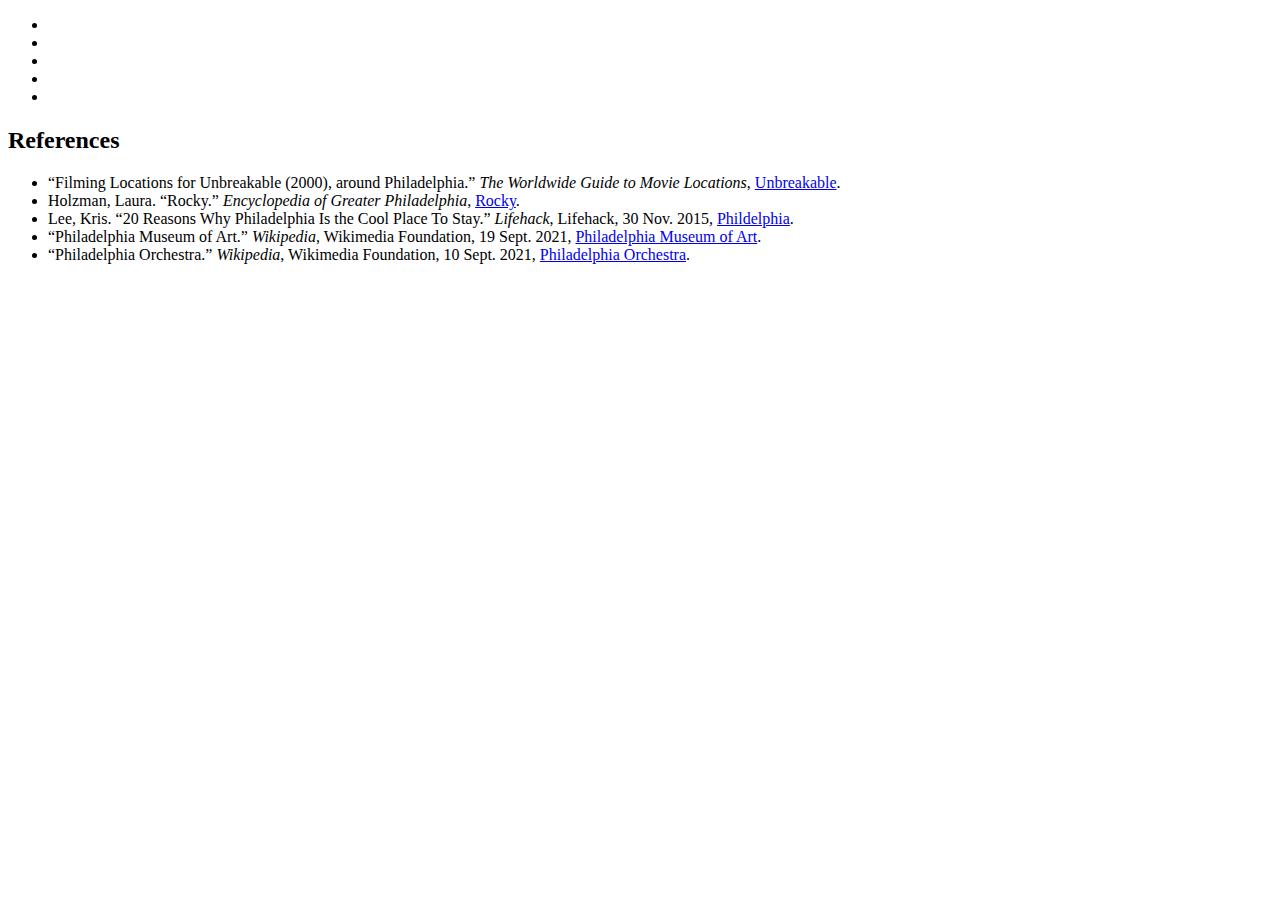
<file: templates/subpage-template.html>
<!DOCTYPE html> <!--subpage template-->

<html lang="en">

	<head>
		<meta charset="utf-8">
		<title></title>
		<meta name="viewport" content="width=device-width, initial-scale=1.0">
	</head>
	<body>
		<nav id="Navigation Bar">
			<ul>
				<li></li>
				<li></li>
				<li></li>
				<li></li>
				<li></li>
			</ul>
		</nav>

		<header id="Section Page Header">
			<h1 id="Section Title"></h1>
		</header>

		<div id="Container">
			<article>

				<h2 id="Header for Subtopics"></h2>
				<figure id="Image next to Subtopic">
				</figure>
				<p></p>
				<p></p>
				<p></p>
				<p></p>

				<h2 id="Header for Subtopics"></h2>
				<figure id="Image next to Subtopic">
				</figure>
				<p></p>
				<p></p>
				<p></p>
				<p></p>

				<h2 id="Header for Subtopics"></h2>
				<figure id="Image next to Subtopic">
				</figure>
				<p></p>
				<p></p>
				<p></p>
				<p></p>

			</article>
		</div>	

		<footer id="Sources List">
			<h2>References</h2>
			<ul>
				<li>“Filming Locations for Unbreakable (2000), around Philadelphia.” <em>The Worldwide Guide to Movie Locations</em>, <a href="https://www.movie-locations.com/movies/u/Unbreakable.php" target="blank">Unbreakable</a>.</li>
				<li>Holzman, Laura. “Rocky.” <em>Encyclopedia of Greater Philadelphia</em>, <a href="https://philadelphiaencyclopedia.org/archive/rocky/" target="blank">Rocky</a>.</li>
				<li>Lee, Kris. “20 Reasons Why Philadelphia Is the Cool Place To Stay.” <em>Lifehack</em>, Lifehack, 30 Nov. 2015, <a href="https://www.lifehack.org/321499/20-reasons-philadelphia-the-coolest-place-stay" target="blank">Phildelphia</a>.</li>
				<li>“Philadelphia Museum of Art.” <em>Wikipedia</em>, Wikimedia Foundation, 19 Sept. 2021, <a href="https://en.wikipedia.org/wiki/Philadelphia_Museum_of_Art" target="blank">Philadelphia Museum of Art</a>.</li>
				<li>“Philadelphia Orchestra.” <em>Wikipedia</em>, Wikimedia Foundation, 10 Sept. 2021, <a href="https://en.wikipedia.org/wiki/Philadelphia_Orchestra" target="blank">Philadelphia Orchestra</a>.</li>
			</ul>
		</footer>

	</body>
</html>
</file>
<file: css/styles.css>
body { 
    
    color: #000000;
    
    background-color: royalblue;

    border: solid darkgray;

    font-family: Arial, Helvetica, sans-serif;

    margin: 0 auto;

    width: 100%;

    max-width: 800px;
    
}

.above {
    display: grid;

    grid-template-rows: 75px 400px;

    grid-auto-rows: max-content;
}

nav { grid-row: 1/2; }


header{

    grid-row: 2/3;

    background-image: url(../images/philly_skyline.jpg);

    background-size: cover;

    max-height: 400px;

    justify-content: center;


}

header h1 {

    color: darkgray;

    font-size: 35px;

    font-family: Verdana, Geneva, Tahoma, sans-serif;

    background-color: maroon;

    border: 3px solid darkgray;

    border-radius: 25px;

    padding: 5px 15px 5px 15px;

    width: max-content;

    text-align: center;

    margin-left: auto;

    margin-right: auto;

    box-shadow: 0px 0px 10px rgb(0, 0, 0);

}

.description {

    padding: 14px;

    background-color: rgba(255, 255, 255, 0.534);

    border-radius: 15px;

    font-weight: bold;

    text-shadow: 0px 0px 1px rgb(0, 0, 0);

    font-size: 15px;

    width: 65%;

    margin-right: auto;

    margin-left: auto;

}

.container{

    grid-row: 3/4;

    display: grid;

    grid-auto-rows: max-content;

    background-color: #efeffa;

    width: 100%;


}


article { 
    grid-row: 1/2; 
    margin-top: 20px;
}

article figure { float: right; }

aside { 
    grid-row: 2/3;
    margin-top: 20px;
}

#owl-owl {
    background-color: #efeffa;
    padding-top: 1px;
}

aside figure { float: left; }

section { 
    grid-row: 3/4;
    margin-top: 20px;
}

section figure { float: right; }

table { 
    
    grid-row: 4/5;
    
    margin: 30px 20px 30px 20px;

    box-shadow: 0px 0px 5px rgb(0, 0, 0);

    background-color: #9c9caa;

}

h2{

    color: darkgray;

    background-color: maroon;

    border-left: 15px double darkgray;
    border-top: solid;
    border-right: 15px double;
    border-bottom: solid;

    font-family: Verdana, Geneva, Tahoma, sans-serif;

    border-radius: 5px;

    border-color: darkgray;

    padding: 5px;
    
    font-style: italic;

    width: 250px;

    text-align: center;

    margin-left: 20px;

    box-shadow: 0px 0px 5px rgb(0, 0, 0);

}

p{

    margin-top: 0px;

    line-height: 1.6em;

    padding-left: 25px;

    padding-right: 25px;

}



ul{

    padding-left: 55px;

}

table, th, td{

    border-color: maroon;
    border-style: solid;
}

footer{

    grid-row: 4/5;

    background-color: maroon;

    padding: 5px;

    font-weight: bold;

    line-height: 1.5em;

    padding-right: 20px;

}

footer h2{

    background-color: royalblue;
}


a{

    color: #7aaef3;

    text-decoration: underline;

    font-weight: normal;
    
}

a:hover { 
    
    color: #ce1b1b; 

}


/* MEDIA QUERIES*/


/* 580px */

@media (max-width: 580px) {

    .container{

        display: block;
    }

    body{

        display: block;
    }

    body, figure{

        width: 85%;
    }


    figure{

        text-align: center;
    }

    h2{

        margin-top: 20px;
        
    }


    .section_header{

        font-size: 25px;
    }

    .index_header{

        font-size: 22px;
    }
}

/* 560px */

@media (max-width: 560px) {

    header{

        height: 200px;
    }

    .description{

        color: black;
        font-size: 10px;
        padding-bottom: 4px;
    }

   

    h2{

        margin-left: auto;
        margin-right: auto;
        max-width: fit-content;

    }

    article{

        margin-top: 20px;
    }
}
</file>
<file: css/navigation.css>
nav{

    background-color: maroon;

    font-family:'Courier New', Courier, monospace;

    border: 2px solid darkgray ;

}

nav ul{

    font-size: 19px;

    color: black;

    display: flex;
    
    justify-content: center;
    
    list-style-type: none;

    margin: 0;

    padding: 0;

    margin-top: 10px;

}

nav li {

    padding: 2px;

}

nav li a {
    
    flex-basis: 500px;

    border: 2px solid darkgray ;

    border-radius: 7px;

    background-color: royalblue;

    color: darkgray;

    padding: 10px;

    display: block;

    text-decoration: none;

    font-weight: bold;

}

nav li a:hover {

    background-color: #ff0000;

    color: #862507;

}

.is-current {
    background-color: darkgray;
    color: royalblue;
}



/* MEDIA QUERIES*/


/* 730px */

@media (max-width: 730px) {

    nav a{

        max-height: 30px;
        font-size: 14px;
        text-align: center;
    }
}

/* 580px */

@media (max-width: 580px) {

    nav a{

        height: 30px; 
    }
}


/* 515px */

@media (max-width: 515px) {

    nav{

        height: 190px; 
    }

    nav a{

        font-size: 15px;
        width: 93%;
        height: 7px;
        
        
        
    }

    nav li{

            
        padding-bottom: 3px;
        

    }

    nav ul{

        margin-left: auto;
        margin-right: auto;
        display: block;
        text-align: center;

    }

}
</file>
